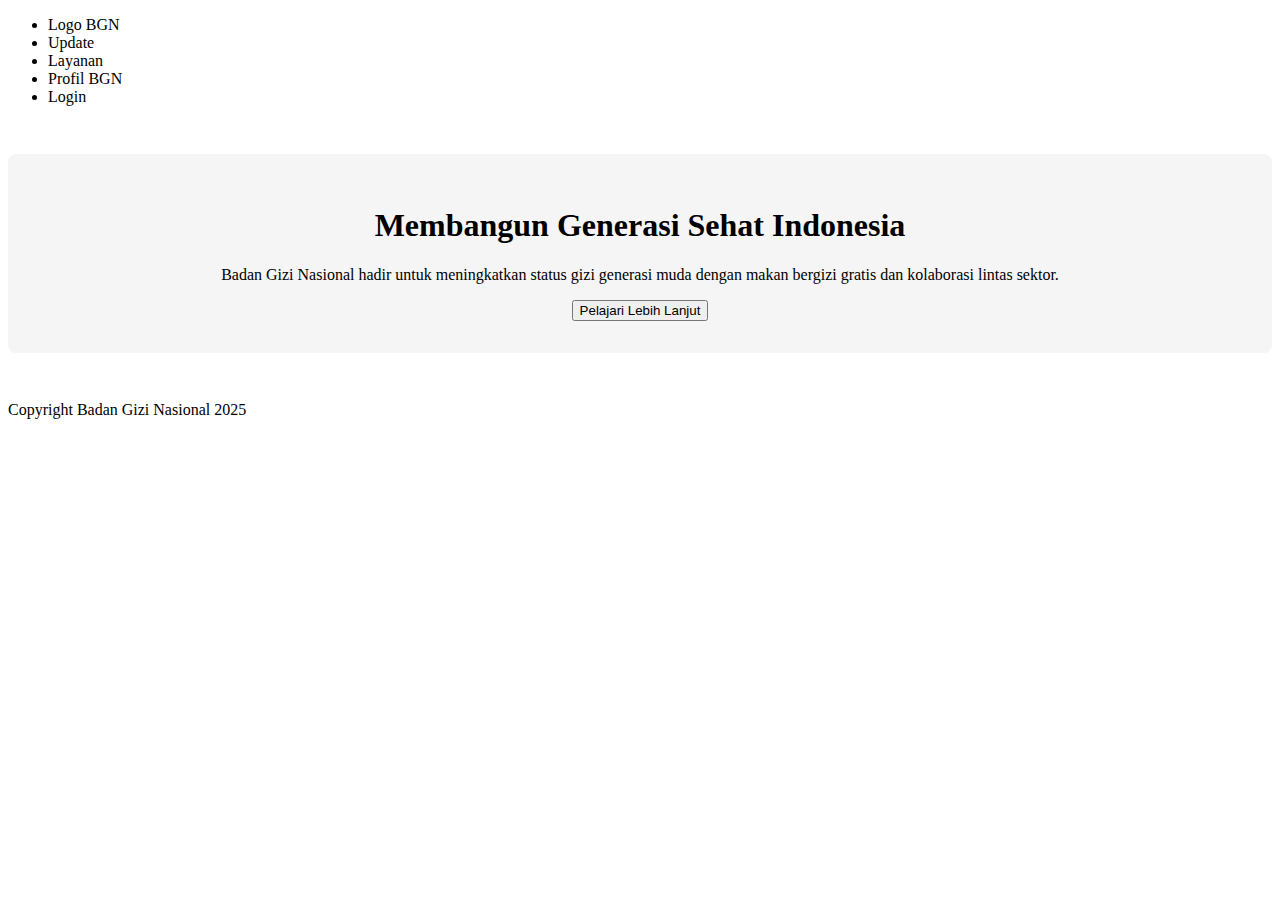
<file: index.html>
<!DOCTYPE html>
<html lang="en">
<head>
    <meta charset="UTF-8">
    <title>Badan Gizi Nasional</title>
    <link rel="stylesheet" href="https://classless.de/classless.css">
    <style>
        .hero {
            text-align: center;
            margin: 3rem 0;
            padding: 2rem;
            background-color: #f5f5f5;
            border-radius: 8px;
        }
    </style>
</head>
<body>
    <nav>
        <ul>
            <li>Logo BGN</li>
            <li>Update</li>
            <li>Layanan</li>
            <li>Profil BGN</li>
            <li class="float-right">Login</li>
        </ul>
    </nav>
<main>
    <section class="hero">
        <h1>Membangun Generasi Sehat Indonesia</h1>
        <p>Badan Gizi Nasional hadir untuk meningkatkan status gizi generasi muda dengan makan bergizi gratis dan kolaborasi lintas sektor.</p>
        <button>Pelajari Lebih Lanjut</button>
    </section>
</main>
<footer>
    <p>Copyright Badan Gizi Nasional 2025</p>
</footer>
</body>
</html>
</file>
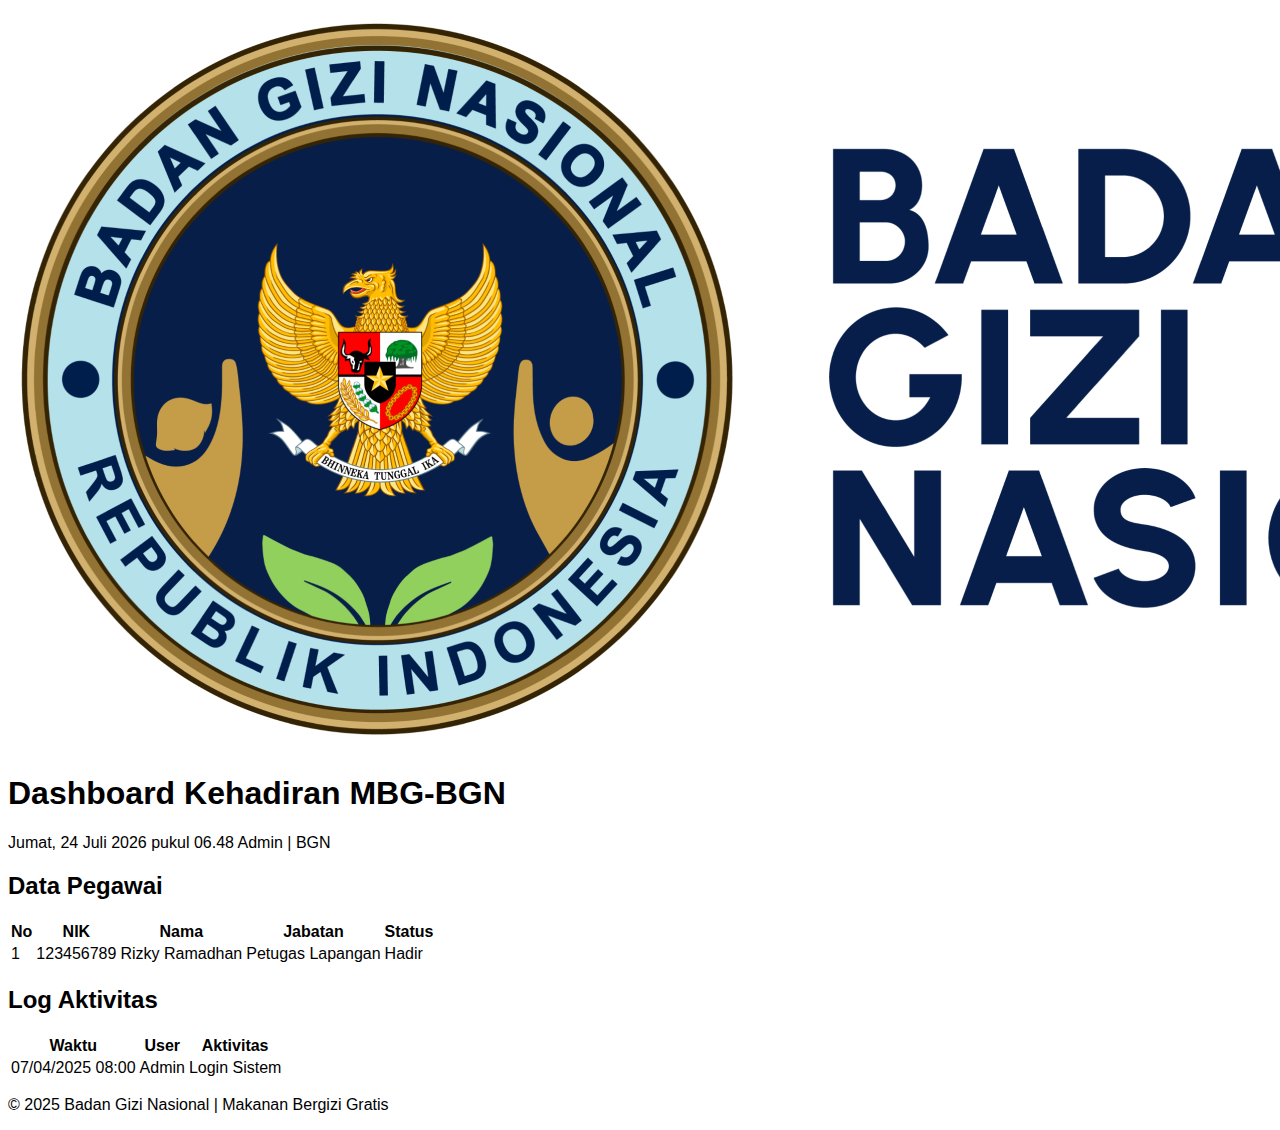
<file: dashboard.html>
<!DOCTYPE html>
<html lang="id">
<head>
    <meta charset="UTF-8">
    <meta name="viewport" content="width=device-width, initial-scale=1.0">
    <title>Dashboard MBG-BGN</title>
    <link rel="stylesheet" href="index.css">
</head>
<body>
    <header>
        <div class="navbar">
            <img alt="Badan Gizi Nasional logo" src="Asset/BGN_LOGO.png" class="w-1/5 max-w-[150px]" />
            <h1>Dashboard Kehadiran MBG-BGN</h1>
            <div class="user-info">
                <span class="date-time" id="datetime"></span>
                <span class="user">Admin | BGN</span>
            </div>
        </div>
    </header>

    <main>
        <section class="data-pegawai">
            <h2>Data Pegawai</h2>
            <table>
                <thead>
                    <tr>
                        <th>No</th>
                        <th>NIK</th>
                        <th>Nama</th>
                        <th>Jabatan</th>
                        <th>Status</th>
                    </tr>
                </thead>
                <tbody>
                    <tr>
                        <td>1</td>
                        <td>123456789</td>
                        <td>Rizky Ramadhan</td>
                        <td>Petugas Lapangan</td>
                        <td class="status hadir">Hadir</td>
                    </tr>
                    <!-- Tambahkan baris lainnya -->
                </tbody>
            </table>
        </section>

        <section class="log-user">
            <h2>Log Aktivitas</h2>
            <table>
                <thead>
                    <tr>
                        <th>Waktu</th>
                        <th>User</th>
                        <th>Aktivitas</th>
                    </tr>
                </thead>
                <tbody>
                    <tr>
                        <td>07/04/2025 08:00</td>
                        <td>Admin</td>
                        <td>Login Sistem</td>
                    </tr>
                    <!-- Tambahkan log lainnya -->
                </tbody>
            </table>
        </section>
    </main>

    <footer>
        <p>&copy; 2025 Badan Gizi Nasional | Makanan Bergizi Gratis</p>
    </footer>

    <script>
        function updateDateTime() {
            const dt = new Date();
            const formatted = dt.toLocaleString("id-ID", {
                weekday: "long",
                year: "numeric",
                month: "long",
                day: "numeric",
                hour: "2-digit",
                minute: "2-digit",
            });
            document.getElementById("datetime").textContent = formatted;
        }
        setInterval(updateDateTime, 1000);
        updateDateTime();
    </script>
</body>
</html>
</file>
<file: index.css>
body {
  font-family: 'Segoe UI', Tahoma, Geneva, Verdana, sans-serif;
}

.form-container {
  background: rgba(255, 255, 255, 0.95);
  padding: 2rem;
  border-radius: 1.5rem;
  box-shadow: 0 10px 25px rgba(0, 0, 0, 0.1);
  width: 100%;
  max-width: 400px;
}

.btn-masuk {
  padding: 1rem 5rem;
  border-radius: 9999px;
  border: 2px solid #141549;
  background: linear-gradient(to right, #e0eeff 0%, #a0c0e7 65%, #85b4ec 100%);
  box-shadow: 0 4px 8px rgba(0,0,0,0.15);
  font-weight: 600;
  color: #141549;
  transition: all 0.3s ease;
}
.btn-masuk:hover {
  transform: translateY(-2px);
  background: #b3d4fc;
}

.input-group {
  display: flex;
  align-items: center;
  background-color: #ffffff;
  border-radius: 9999px;
  padding: 0.5rem 1rem;
  border: 1px solid #d1d5db;
}

.input-group i {
  color: #1e3a8a;
  margin-right: 0.75rem;
  font-size: 1.1rem;
}

.input-field {
  border: none;
  outline: none;
  flex: 1;
  font-size: 1rem;
  background: transparent;
}

.submit-btn {
  width: 100%;
  background: linear-gradient(to right, #3b82f6, #60a5fa);
  color: white;
  padding: 0.75rem;
  font-size: 1rem;
  font-weight: bold;
  border: none;
  border-radius: 9999px;
  cursor: pointer;
  transition: background 0.3s ease;
}
.submit-btn:hover {
  background: #2563eb;
}
</file>
